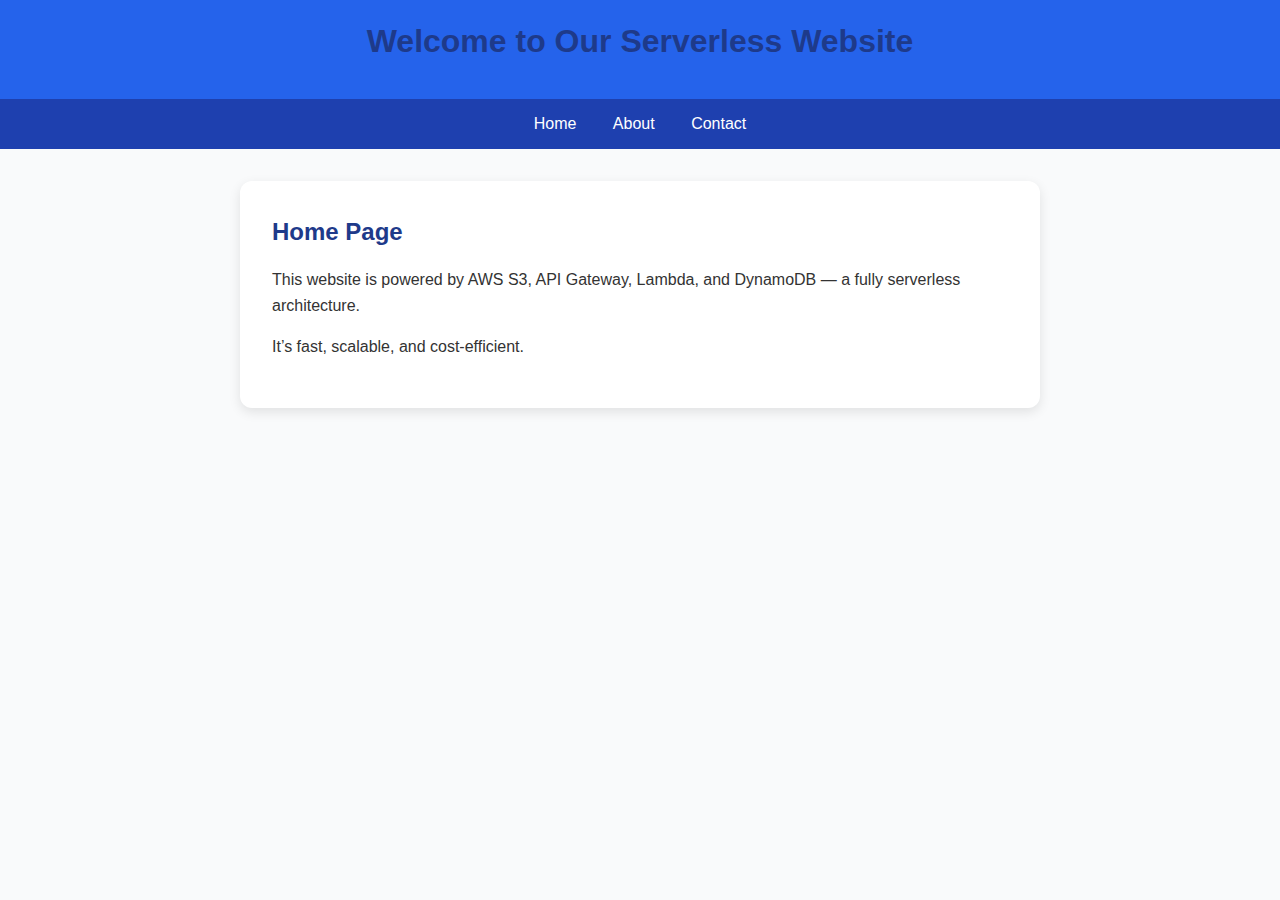
<file: index.html>
<!DOCTYPE html>
<html lang="en">
<head>
  <meta charset="UTF-8">
  <title>Home - Serverless Website</title>
  <link rel="stylesheet" href="style.css">
</head>
<body>
  <header>
    <h1>Welcome to Our Serverless Website</h1>
  </header>

  <nav>
    <a href="index.html">Home</a>
    <a href="about.html">About</a>
    <a href="contact.html">Contact</a>
  </nav>

  <div class="container">
    <h2>Home Page</h2>
    <p>This website is powered by AWS S3, API Gateway, Lambda, and DynamoDB — a fully serverless architecture.</p>
    <p>It’s fast, scalable, and cost-efficient.</p>
  </div>
</body>
</html>
</file>
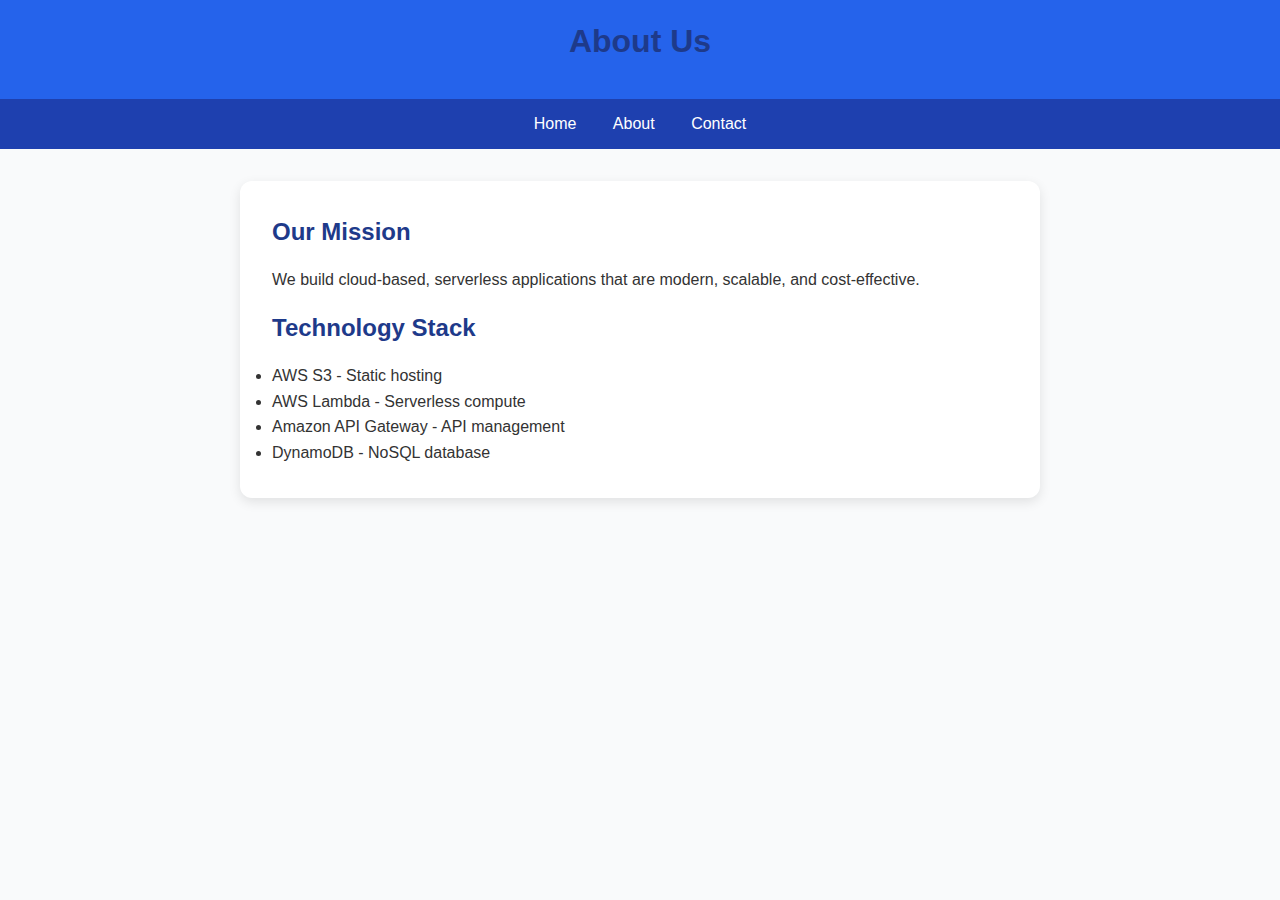
<file: about.html>
<!DOCTYPE html>
<html lang="en">
<head>
  <meta charset="UTF-8">
  <title>About - Serverless Website</title>
  <link rel="stylesheet" href="style.css">
</head>
<body>
  <header>
    <h1>About Us</h1>
  </header>

  <nav>
    <a href="index.html">Home</a>
    <a href="about.html">About</a>
    <a href="contact.html">Contact</a>
  </nav>

  <div class="container">
    <h2>Our Mission</h2>
    <p>We build cloud-based, serverless applications that are modern, scalable, and cost-effective.</p>

    <h2>Technology Stack</h2>
    <ul>
      <li>AWS S3 - Static hosting</li>
      <li>AWS Lambda - Serverless compute</li>
      <li>Amazon API Gateway - API management</li>
      <li>DynamoDB - NoSQL database</li>
    </ul>
  </div>
</body>
</html>
</file>
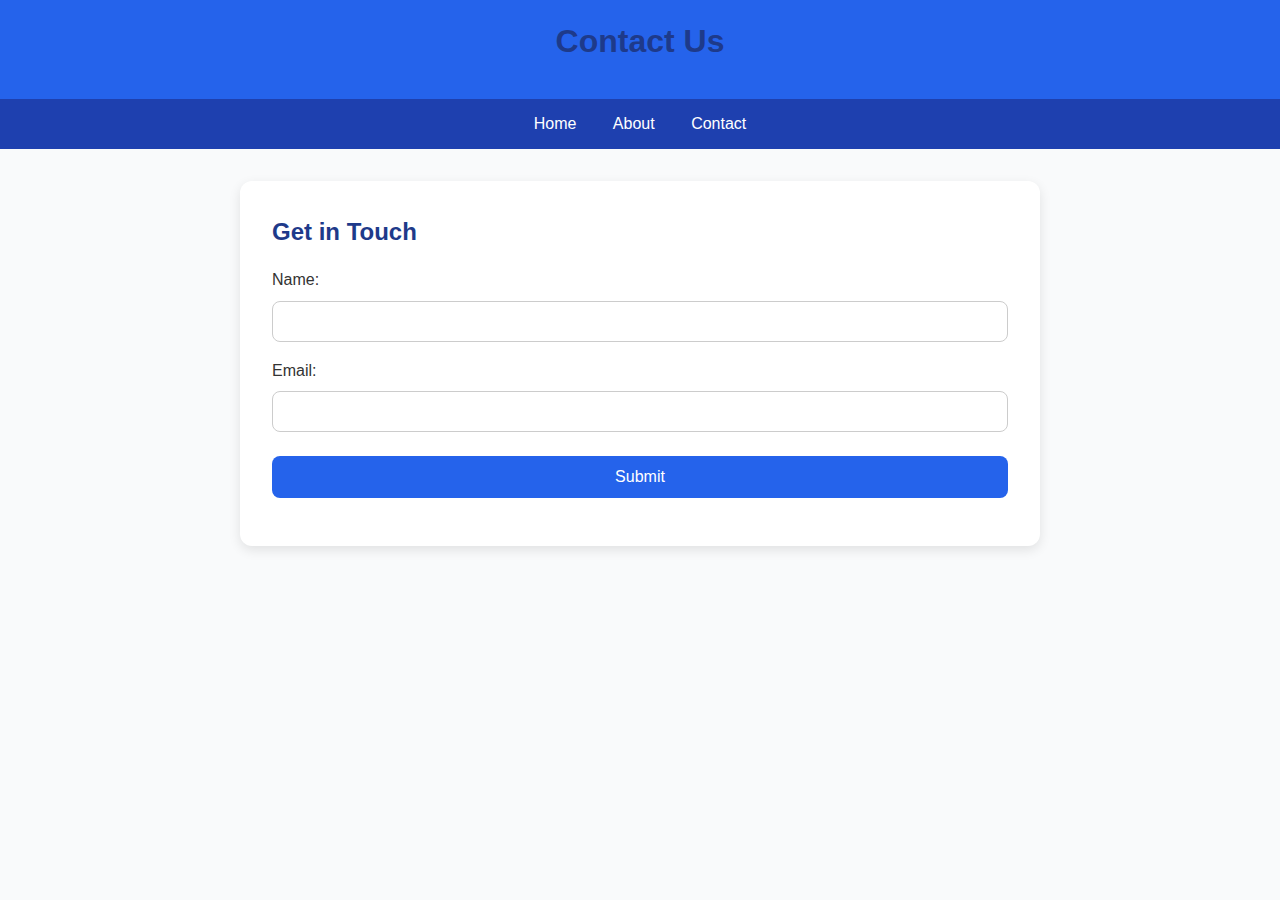
<file: contact.html>
<!DOCTYPE html>
<html lang="en">
<head>
  <meta charset="UTF-8">
  <title>Contact - Serverless Website</title>
  <link rel="stylesheet" href="style.css">
</head>
<body>
  <header>
    <h1>Contact Us</h1>
  </header>

  <nav>
    <a href="index.html">Home</a>
    <a href="about.html">About</a>
    <a href="contact.html">Contact</a>
  </nav>

  <div class="container">
    <h2>Get in Touch</h2>
    <form id="contactForm">
      <label>Name:</label>
      <input type="text" id="name" required>
      
      <label>Email:</label>
      <input type="email" id="email" required>
      
      <button type="submit">Submit</button>
    </form>
    <p id="response"></p>
  </div>

  <script>
    const form = document.getElementById('contactForm');
    form.addEventListener('submit', async (e) => {
      e.preventDefault();
      const data = {
        name: document.getElementById('name').value,
        email: document.getElementById('email').value
      };
      try {
        const res = await fetch('https://ahee9502xd.execute-api.us-east-1.amazonaws.com/prod/submit', {
          method: 'POST',
          headers: { 'Content-Type': 'application/json' },
          body: JSON.stringify(data)
        });
        if (!res.ok) throw new Error("Server error");
        const json = await res.json();
        document.getElementById('response').innerText = json.message || "Form submitted successfully!";
      } catch (err) {
        document.getElementById('response').innerText = "Error submitting form. Please try again.";
        console.error("Error submitting form:", err);
      }
    });
  </script>
</body>
</html>
</file>
<file: style.css>
/* Reset some default browser styles */
* {
  margin: 0;
  padding: 0;
  box-sizing: border-box;
  font-family: "Segoe UI", Tahoma, Geneva, Verdana, sans-serif;
}

body {
  background: #f9fafb;
  color: #333;
  line-height: 1.6;
}

header {
  background: #2563eb;
  color: #fff;
  padding: 1rem 2rem;
  text-align: center;
}

nav {
  background: #1e40af;
  padding: 0.75rem;
  text-align: center;
}

nav a {
  color: #fff;
  text-decoration: none;
  margin: 0 1rem;
  font-weight: 500;
}

nav a:hover {
  text-decoration: underline;
}

.container {
  max-width: 800px;
  margin: 2rem auto;
  padding: 2rem;
  background: #fff;
  border-radius: 12px;
  box-shadow: 0 4px 12px rgba(0,0,0,0.1);
}

h1, h2 {
  margin-bottom: 1rem;
  color: #1e3a8a;
}

p {
  margin-bottom: 1rem;
}

form label {
  display: block;
  margin-top: 1rem;
  font-weight: 500;
}

form input, form button {
  width: 100%;
  padding: 0.75rem;
  margin-top: 0.5rem;
  border-radius: 8px;
  border: 1px solid #ccc;
}

form input:focus {
  outline: none;
  border-color: #2563eb;
}

form button {
  background: #2563eb;
  color: #fff;
  border: none;
  cursor: pointer;
  font-size: 1rem;
  margin-top: 1.5rem;
}

form button:hover {
  background: #1e40af;
}

#response {
  margin-top: 1rem;
  font-weight: bold;
  color: #2563eb;
  text-align: center;
}
</file>
